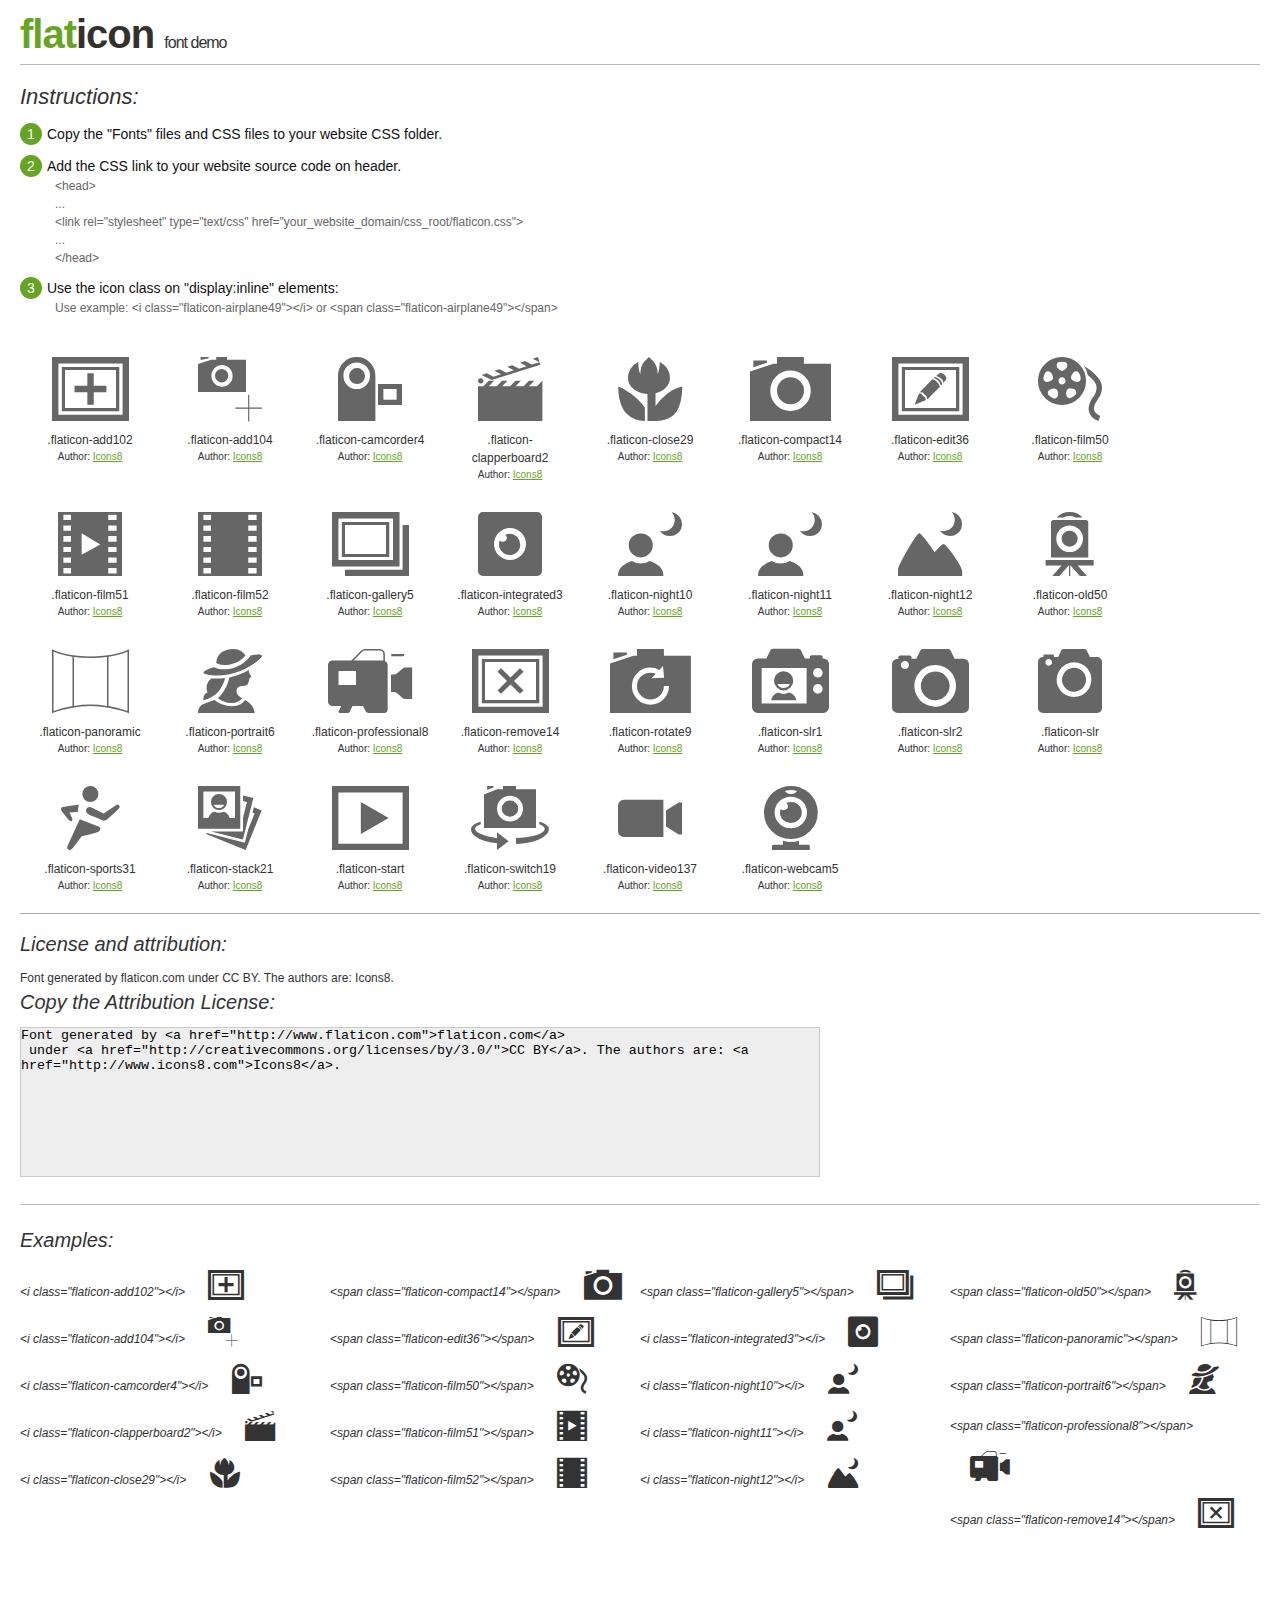
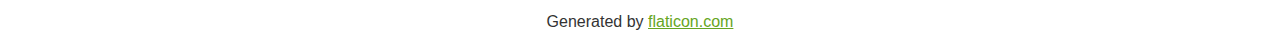
<file: icones/photo-and-video/flaticon.html>
<!DOCTYPE html>
<html>

<head>
    <title>Flaticon WebFont</title>
    <link rel="stylesheet" type="text/css" href="flaticon.css">
    <meta charset="UTF-8">
    <style>
    body {
        font-family: sans-serif;
        line-height: 1.5;
        font-size: 16px;
        padding: 20px;
        color:#333;
    }
    * {
        -moz-box-sizing: border-box;
        -webkit-box-sizing: border-box;
        box-sizing: border-box;
        margin: 0;
        padding: 0;
    }
    [class^="flaticon-"]:before, [class*=" flaticon-"]:before, [class^="flaticon-"]:after, [class*=" flaticon-"]:after {
        font-family: Flaticon;
        font-size: 30px;
        font-style: normal;
        margin-left: 20px;
        color: #333;
    }
    .image p {
		font-size: 12px;
		margin: 0px;
		clear: none;
		width: 300px;
		line-height: 40px;
	}
    .text {
        float: left;
        font-size:14px;
        margin-top: 15px;
    }
    .text ul {
        margin-left:0px;
        color:#111;
        margin-bottom:20px;
    }
    .text .ex {
        font-size:12px;
        color:#666;
        margin-left:35px;
        display:block;
    }
    .text ul li {
        margin-top:10px;
        list-style:none;
    }
    .num {
        background:#66A523;
        color:#fff;
        border-radius:20px;
        padding:1px;
        display:inline-block;
        width:22px;
        height:22px;
        text-align:center;
        margin-right: 5px;
    }
    .text ul strong {
        font-weight:normal;
        color:#000;
    }
    .image {
        width: 280px;
        float: left;
        margin-bottom: 15px;
        margin-right: 30px;
    }
    #glyphs {
        clear: both;
    }
    .image p:nth-child(even) i {
        clear: none;
    }
    .glyph {
        display: inline-block;
        width: 120px;
        margin: 10px;
        text-align: center;
        vertical-align: top;
        background: #FFF;
    }
    .glyph .glyph-icon {
        padding: 10px;
        display: block;
        font-family:"Flaticon";
        font-size: 64px;
        line-height: 1;
    }
    .glyph .glyph-icon:before {
        font-size: 64px;
        color: #666;
        margin-left: 0;
    }
    .class-name {
        font-size: 12px;
    }
    .author-name {
		font-size: 10px;
	}
	a{
		color: #66A523;
	}
    .instructions {
        font-style:italic;
        font-size:22px;
        margin-bottom:10px;
    }
    .iconsuse {
        font-size:22px;
        font-style:italic;
        padding-top:20px;
        margin-top:20px;
        border-top:1px solid #bbb;
    }
    .usetitle {
        margin-bottom: 10px;
        font-size: 20px;
        font-style: italic;
    }
    .class-name:last-child {
        font-size: 10px;
        color:#888;
    }
    .class-name:last-child a {
        font-size: 10px;
        color:#555;
    }
    .class-name:last-child a:hover {
        color:#66A523;
    }
    .glyph > input {
        display: block;
        width: 100px;
        margin: 5px auto;
        text-align: center;
        font-size: 12px;
        cursor: text;
    }
    .glyph > input.icon-input {
        font-family:"Flaticon";
        font-size: 16px;
        margin-bottom: 10px;
    }
    h1.logo {
        font-size: 40px;
        letter-spacing: -1px;
        margin-top: -16px;
        text-transform: lowercase;
        border-bottom:1px solid #bbb;
    }
    h1.logo strong {
        font-size: 16px;
        font-family:sans-serif;
        font-weight:normal;
        color:#333;
    }
    h1.logo a {
        color:#34302d;
        text-decoration: none;
    }
    h1.logo a span {
        color:#66A523;
    }
    #footer {
        padding-top:40px;
        clear:both;
        text-align:center;
    }
    #footer a {
        color:#66A523;
    }
    textarea {
		margin: 0px;
		width: 800px;
		height: 150px;
		border: 1px solid #CCC;
		resize: none;
		background: #EEE;
    }
    .author-link, .attrDiv a{
    	font-size: 12px;
    	color: #333;
    	text-decoration: none;
    }
    .external {
    	display: block;
    }
    .attrDiv {
		font-size: 12px;
	}
    .attribution {
        border-top: 1px solid #AAA;
        margin: 10px 0;
        padding-top: 15px;
    }
    </style>
</head>

<body>
    <header>
        <h1 class="logo">
            <a href="http://www.flaticon.com">
                <span>FLAT</span>ICON</a>
            <strong>Font Demo</strong>
        </h1>
    </header>

    <section class="demo">
        <div class="text">

            <div class="instructions">Instructions:</div>

            <ul>
                <li>
                    <p>
                        <span class="num">1</span>Copy the "Fonts" files and CSS files to your website CSS folder.
                </li>
                <li>
                    <p>
                        <span class="num">2</span>Add the CSS link to your website source code on header.
                        <br />
                        <span class="ex">&lt;head&gt;
                            <br/>...
                            <br/>&lt;link rel="stylesheet" type="text/css" href="your_website_domain/css_root/flaticon.css"&gt;
                            <br/>...
                            <br/>&lt;/head&gt;</span>
                </li>

                <li>
                    <p>
                        <span class="num">3</span>Use the icon class on "display:inline" elements:
                        <br />
                        <span class="ex">Use example: &lt;i class=&quot;flaticon-airplane49&quot;&gt;&lt;/i&gt; or &lt;span class=&quot;flaticon-airplane49&quot;&gt;&lt;/span&gt;</span>
                </li>
            </ul>
        </div>

    </section>

    <section id="glyphs"><div class="glyph">
		<div class="glyph-icon flaticon-add102"></div>
		<div class="class-name">.flaticon-add102</div><div class="author-name">Author: <a href="http://www.flaticon.com/free-icon/add-image-interface-symbol_48227">Icons8</a></div></div><div class="glyph">
		<div class="glyph-icon flaticon-add104"></div>
		<div class="class-name">.flaticon-add104</div><div class="author-name">Author: <a href="http://www.flaticon.com/free-icon/add-camera_48416">Icons8</a></div></div><div class="glyph">
		<div class="glyph-icon flaticon-camcorder4"></div>
		<div class="class-name">.flaticon-camcorder4</div><div class="author-name">Author: <a href="http://www.flaticon.com/free-icon/camcorder_48193">Icons8</a></div></div><div class="glyph">
		<div class="glyph-icon flaticon-clapperboard2"></div>
		<div class="class-name">.flaticon-clapperboard2</div><div class="author-name">Author: <a href="http://www.flaticon.com/free-icon/clapperboard_48282">Icons8</a></div></div><div class="glyph">
		<div class="glyph-icon flaticon-close29"></div>
		<div class="class-name">.flaticon-close29</div><div class="author-name">Author: <a href="http://www.flaticon.com/free-icon/close-up-mode-flower-symbol-of-interface_48251">Icons8</a></div></div><div class="glyph">
		<div class="glyph-icon flaticon-compact14"></div>
		<div class="class-name">.flaticon-compact14</div><div class="author-name">Author: <a href="http://www.flaticon.com/free-icon/compact-camera-for-photography_48256">Icons8</a></div></div><div class="glyph">
		<div class="glyph-icon flaticon-edit36"></div>
		<div class="class-name">.flaticon-edit36</div><div class="author-name">Author: <a href="http://www.flaticon.com/free-icon/edit-image-interface-symbol-of-framed-pencil_48207">Icons8</a></div></div><div class="glyph">
		<div class="glyph-icon flaticon-film50"></div>
		<div class="class-name">.flaticon-film50</div><div class="author-name">Author: <a href="http://www.flaticon.com/free-icon/film-reel_48148">Icons8</a></div></div><div class="glyph">
		<div class="glyph-icon flaticon-film51"></div>
		<div class="class-name">.flaticon-film51</div><div class="author-name">Author: <a href="http://www.flaticon.com/free-icon/film-strip-with-play-symbol_48406">Icons8</a></div></div><div class="glyph">
		<div class="glyph-icon flaticon-film52"></div>
		<div class="class-name">.flaticon-film52</div><div class="author-name">Author: <a href="http://www.flaticon.com/free-icon/film-black-strip_48467">Icons8</a></div></div><div class="glyph">
		<div class="glyph-icon flaticon-gallery5"></div>
		<div class="class-name">.flaticon-gallery5</div><div class="author-name">Author: <a href="http://www.flaticon.com/free-icon/gallery_48153">Icons8</a></div></div><div class="glyph">
		<div class="glyph-icon flaticon-integrated3"></div>
		<div class="class-name">.flaticon-integrated3</div><div class="author-name">Author: <a href="http://www.flaticon.com/free-icon/integrated-webcam_48432">Icons8</a></div></div><div class="glyph">
		<div class="glyph-icon flaticon-night10"></div>
		<div class="class-name">.flaticon-night10</div><div class="author-name">Author: <a href="http://www.flaticon.com/free-icon/night-portrait-of-a-man_48071">Icons8</a></div></div><div class="glyph">
		<div class="glyph-icon flaticon-night11"></div>
		<div class="class-name">.flaticon-night11</div><div class="author-name">Author: <a href="http://www.flaticon.com/free-icon/night-portrait_48166">Icons8</a></div></div><div class="glyph">
		<div class="glyph-icon flaticon-night12"></div>
		<div class="class-name">.flaticon-night12</div><div class="author-name">Author: <a href="http://www.flaticon.com/free-icon/night-landscape-interface-symbol-for-photo-and-video-cameras_48407">Icons8</a></div></div><div class="glyph">
		<div class="glyph-icon flaticon-old50"></div>
		<div class="class-name">.flaticon-old50</div><div class="author-name">Author: <a href="http://www.flaticon.com/free-icon/old-time-photo-camera_48335">Icons8</a></div></div><div class="glyph">
		<div class="glyph-icon flaticon-panoramic"></div>
		<div class="class-name">.flaticon-panoramic</div><div class="author-name">Author: <a href="http://www.flaticon.com/free-icon/panoramic-symbol-outline_48149">Icons8</a></div></div><div class="glyph">
		<div class="glyph-icon flaticon-portrait6"></div>
		<div class="class-name">.flaticon-portrait6</div><div class="author-name">Author: <a href="http://www.flaticon.com/free-icon/portrait-mode-interface-symbol_48257">Icons8</a></div></div><div class="glyph">
		<div class="glyph-icon flaticon-professional8"></div>
		<div class="class-name">.flaticon-professional8</div><div class="author-name">Author: <a href="http://www.flaticon.com/free-icon/professional-video-camera-from-side-view_48191">Icons8</a></div></div><div class="glyph">
		<div class="glyph-icon flaticon-remove14"></div>
		<div class="class-name">.flaticon-remove14</div><div class="author-name">Author: <a href="http://www.flaticon.com/free-icon/remove-image-interface-symbol_48249">Icons8</a></div></div><div class="glyph">
		<div class="glyph-icon flaticon-rotate9"></div>
		<div class="class-name">.flaticon-rotate9</div><div class="author-name">Author: <a href="http://www.flaticon.com/free-icon/rotate-camera_48290">Icons8</a></div></div><div class="glyph">
		<div class="glyph-icon flaticon-slr1"></div>
		<div class="class-name">.flaticon-slr1</div><div class="author-name">Author: <a href="http://www.flaticon.com/free-icon/slr-camera-back-side-view_48412">Icons8</a></div></div><div class="glyph">
		<div class="glyph-icon flaticon-slr2"></div>
		<div class="class-name">.flaticon-slr2</div><div class="author-name">Author: <a href="http://www.flaticon.com/free-icon/slr-camera_48445">Icons8</a></div></div><div class="glyph">
		<div class="glyph-icon flaticon-slr"></div>
		<div class="class-name">.flaticon-slr</div><div class="author-name">Author: <a href="http://www.flaticon.com/free-icon/slr-camera_48297">Icons8</a></div></div><div class="glyph">
		<div class="glyph-icon flaticon-sports31"></div>
		<div class="class-name">.flaticon-sports31</div><div class="author-name">Author: <a href="http://www.flaticon.com/free-icon/sports-mode-interface-symbol-of-a-runner_48118">Icons8</a></div></div><div class="glyph">
		<div class="glyph-icon flaticon-stack21"></div>
		<div class="class-name">.flaticon-stack21</div><div class="author-name">Author: <a href="http://www.flaticon.com/free-icon/stack-of-photos_48331">Icons8</a></div></div><div class="glyph">
		<div class="glyph-icon flaticon-start"></div>
		<div class="class-name">.flaticon-start</div><div class="author-name">Author: <a href="http://www.flaticon.com/free-icon/start-video_48333">Icons8</a></div></div><div class="glyph">
		<div class="glyph-icon flaticon-switch19"></div>
		<div class="class-name">.flaticon-switch19</div><div class="author-name">Author: <a href="http://www.flaticon.com/free-icon/switch-camera_48392">Icons8</a></div></div><div class="glyph">
		<div class="glyph-icon flaticon-video137"></div>
		<div class="class-name">.flaticon-video137</div><div class="author-name">Author: <a href="http://www.flaticon.com/free-icon/video-call-symbol_48371">Icons8</a></div></div><div class="glyph">
		<div class="glyph-icon flaticon-webcam5"></div>
		<div class="class-name">.flaticon-webcam5</div><div class="author-name">Author: <a href="http://www.flaticon.com/free-icon/webcam_48324">Icons8</a></div></div></section>

<section class="attribution">

	<div class="usetitle">License and attribution:</div><div class="attrDiv">Font generated by <a href="http://www.flaticon.com">flaticon.com</a>
 under <a href="http://creativecommons.org/licenses/by/3.0/">CC BY</a>. The authors are: <a href="http://www.icons8.com">Icons8</a>.</div><div class="usetitle">Copy the Attribution License:</div>

<textarea onclick="this.focus();this.select();">Font generated by &lt;a href=&quot;http://www.flaticon.com&quot;&gt;flaticon.com&lt;/a&gt;
 under &lt;a href=&quot;http://creativecommons.org/licenses/by/3.0/&quot;&gt;CC BY&lt;/a&gt;. The authors are: &lt;a href=&quot;http://www.icons8.com&quot;&gt;Icons8&lt;/a&gt;.</textarea>

</section>

<section class="iconsuse">
    	<div class="usetitle">Examples:</div>
		<div class="image"><p>&lt;i class=&quot;flaticon-add102&quot;&gt;&lt;/i&gt; <i class="flaticon-add102"></i></p><p>&lt;i class=&quot;flaticon-add104&quot;&gt;&lt;/i&gt; <i class="flaticon-add104"></i></p><p>&lt;i class=&quot;flaticon-camcorder4&quot;&gt;&lt;/i&gt; <i class="flaticon-camcorder4"></i></p><p>&lt;i class=&quot;flaticon-clapperboard2&quot;&gt;&lt;/i&gt; <i class="flaticon-clapperboard2"></i></p><p>&lt;i class=&quot;flaticon-close29&quot;&gt;&lt;/i&gt; <i class="flaticon-close29"></i></p></div><div class="image"><p>&lt;span class=&quot;flaticon-compact14&quot;&gt;&lt;/span&gt; <span class="flaticon-compact14"></span></p><p>&lt;span class=&quot;flaticon-edit36&quot;&gt;&lt;/span&gt; <span class="flaticon-edit36"></span></p><p>&lt;span class=&quot;flaticon-film50&quot;&gt;&lt;/span&gt; <span class="flaticon-film50"></span></p><p>&lt;span class=&quot;flaticon-film51&quot;&gt;&lt;/span&gt; <span class="flaticon-film51"></span></p><p>&lt;span class=&quot;flaticon-film52&quot;&gt;&lt;/span&gt; <span class="flaticon-film52"></span></p></div><div class="image"><p>&lt;span class=&quot;flaticon-gallery5&quot;&gt;&lt;/span&gt; <span class="flaticon-gallery5"></span></p><p>&lt;i class=&quot;flaticon-integrated3&quot;&gt;&lt;/i&gt; <i class="flaticon-integrated3"></i></p><p>&lt;i class=&quot;flaticon-night10&quot;&gt;&lt;/i&gt; <i class="flaticon-night10"></i></p><p>&lt;i class=&quot;flaticon-night11&quot;&gt;&lt;/i&gt; <i class="flaticon-night11"></i></p><p>&lt;i class=&quot;flaticon-night12&quot;&gt;&lt;/i&gt; <i class="flaticon-night12"></i></p></div><div class="image"><p>&lt;span class=&quot;flaticon-old50&quot;&gt;&lt;/span&gt; <span class="flaticon-old50"></span></p><p>&lt;span class=&quot;flaticon-panoramic&quot;&gt;&lt;/span&gt; <span class="flaticon-panoramic"></span></p><p>&lt;span class=&quot;flaticon-portrait6&quot;&gt;&lt;/span&gt; <span class="flaticon-portrait6"></span></p><p>&lt;span class=&quot;flaticon-professional8&quot;&gt;&lt;/span&gt; <span class="flaticon-professional8"></span></p><p>&lt;span class=&quot;flaticon-remove14&quot;&gt;&lt;/span&gt; <span class="flaticon-remove14"></span></p></div><div class="image"></div>
</section>
<div id="footer">
    <div>Generated by <a href="http://www.flaticon.com">flaticon.com</a>
    </div>
</div>
	</body>
</html>
</file>
<file: icones/photo-and-video/flaticon.css>
@font-face {
	font-family: "Flaticon";
	src: url("flaticon.eot");
	src: url("flaticon.eot#iefix") format("embedded-opentype"),
	url("flaticon.woff") format("woff"),
	url("flaticon.ttf") format("truetype"),
	url("flaticon.svg") format("svg");
	font-weight: normal;
	font-style: normal;
}
[class^="flaticon-"]:before, [class*=" flaticon-"]:before,
[class^="flaticon-"]:after, [class*=" flaticon-"]:after {   
	font-family: Flaticon;
        font-size: 20px;
font-style: normal;
margin-left: 20px;
}.flaticon-add102:before {
	content: "\e000";
}
.flaticon-add104:before {
	content: "\e001";
}
.flaticon-camcorder4:before {
	content: "\e002";
}
.flaticon-clapperboard2:before {
	content: "\e003";
}
.flaticon-close29:before {
	content: "\e004";
}
.flaticon-compact14:before {
	content: "\e005";
}
.flaticon-edit36:before {
	content: "\e006";
}
.flaticon-film50:before {
	content: "\e007";
}
.flaticon-film51:before {
	content: "\e008";
}
.flaticon-film52:before {
	content: "\e009";
}
.flaticon-gallery5:before {
	content: "\e00a";
}
.flaticon-integrated3:before {
	content: "\e00b";
}
.flaticon-night10:before {
	content: "\e00c";
}
.flaticon-night11:before {
	content: "\e00d";
}
.flaticon-night12:before {
	content: "\e00e";
}
.flaticon-old50:before {
	content: "\e00f";
}
.flaticon-panoramic:before {
	content: "\e010";
}
.flaticon-portrait6:before {
	content: "\e011";
}
.flaticon-professional8:before {
	content: "\e012";
}
.flaticon-remove14:before {
	content: "\e013";
}
.flaticon-rotate9:before {
	content: "\e014";
}
.flaticon-slr1:before {
	content: "\e015";
}
.flaticon-slr2:before {
	content: "\e016";
}
.flaticon-slr:before {
	content: "\e017";
}
.flaticon-sports31:before {
	content: "\e018";
}
.flaticon-stack21:before {
	content: "\e019";
}
.flaticon-start:before {
	content: "\e01a";
}
.flaticon-switch19:before {
	content: "\e01b";
}
.flaticon-video137:before {
	content: "\e01c";
}
.flaticon-webcam5:before {
	content: "\e01d";
}
</file>
